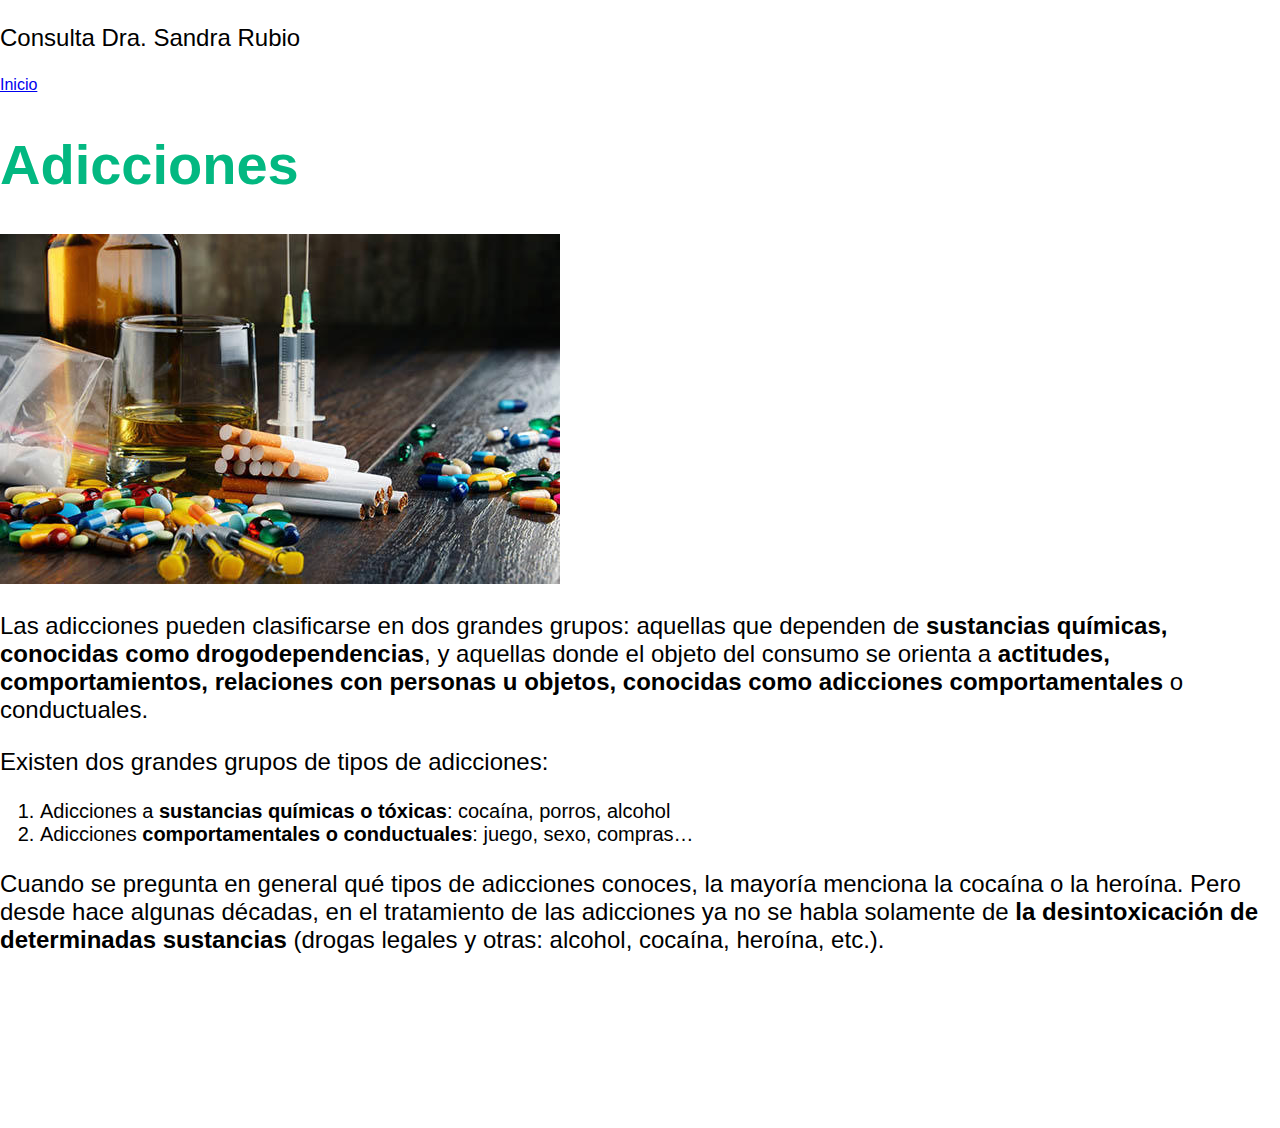
<file: Adicciones.html>
<!DOCTYPE html>
<html lang="es">
<head>
        <title> Consulta Dra.Rubio</title>
        <link rel="stylesheet" href="index.css">

</head>
<body>
    <header></header>
        <div class="container">
            <p class="logo">Consulta Dra. Sandra Rubio</p>
            <nav>
                <a href="index.html">Inicio</a>
                
            </nav>
    </header>
        <div class="container">
                <h1>Adicciones</h1>
                <div class="img-container"> <img src="Adicciones.jpg"/></div>
                <p></p><p>Las adicciones pueden clasificarse en dos grandes grupos: aquellas que dependen de <strong>sustancias químicas, conocidas como drogodependencias</strong>, y aquellas donde el objeto del consumo se orienta a <strong>actitudes, comportamientos, relaciones con personas u objetos, conocidas como adicciones comportamentales</strong> o conductuales.</p><p>Existen dos grandes grupos de tipos de adicciones:</p><ol><li>Adicciones a <strong>sustancias químicas o tóxicas</strong>: cocaína, porros, alcohol<li>Adicciones <strong>comportamentales o conductuales</strong>: juego, sexo, compras…</li></ol><p>Cuando se pregunta en general qué tipos de adicciones conoces, la mayoría menciona la cocaína o la heroína. Pero desde hace algunas décadas, en el tratamiento de las adicciones ya no se habla solamente de <strong>la desintoxicación de determinadas sustancias </strong>(drogas legales y otras: alcohol, cocaína, heroína, etc.).</p>
                
                    
        </div>
    






        <footer>
            <div class="container">
                <center><iframe src="https://www.topdoctors.es/ws/show_widget/ad9f2f92fd04851d42d216a6954683c3/2"  scrolling="no" style="border: 0px; max-width: 400px; width: 100%; height:150px; overflow: hidden;" ></iframe></center>
            </div>
        </footer>
        

        
       
        
</body>
</html>
</file>
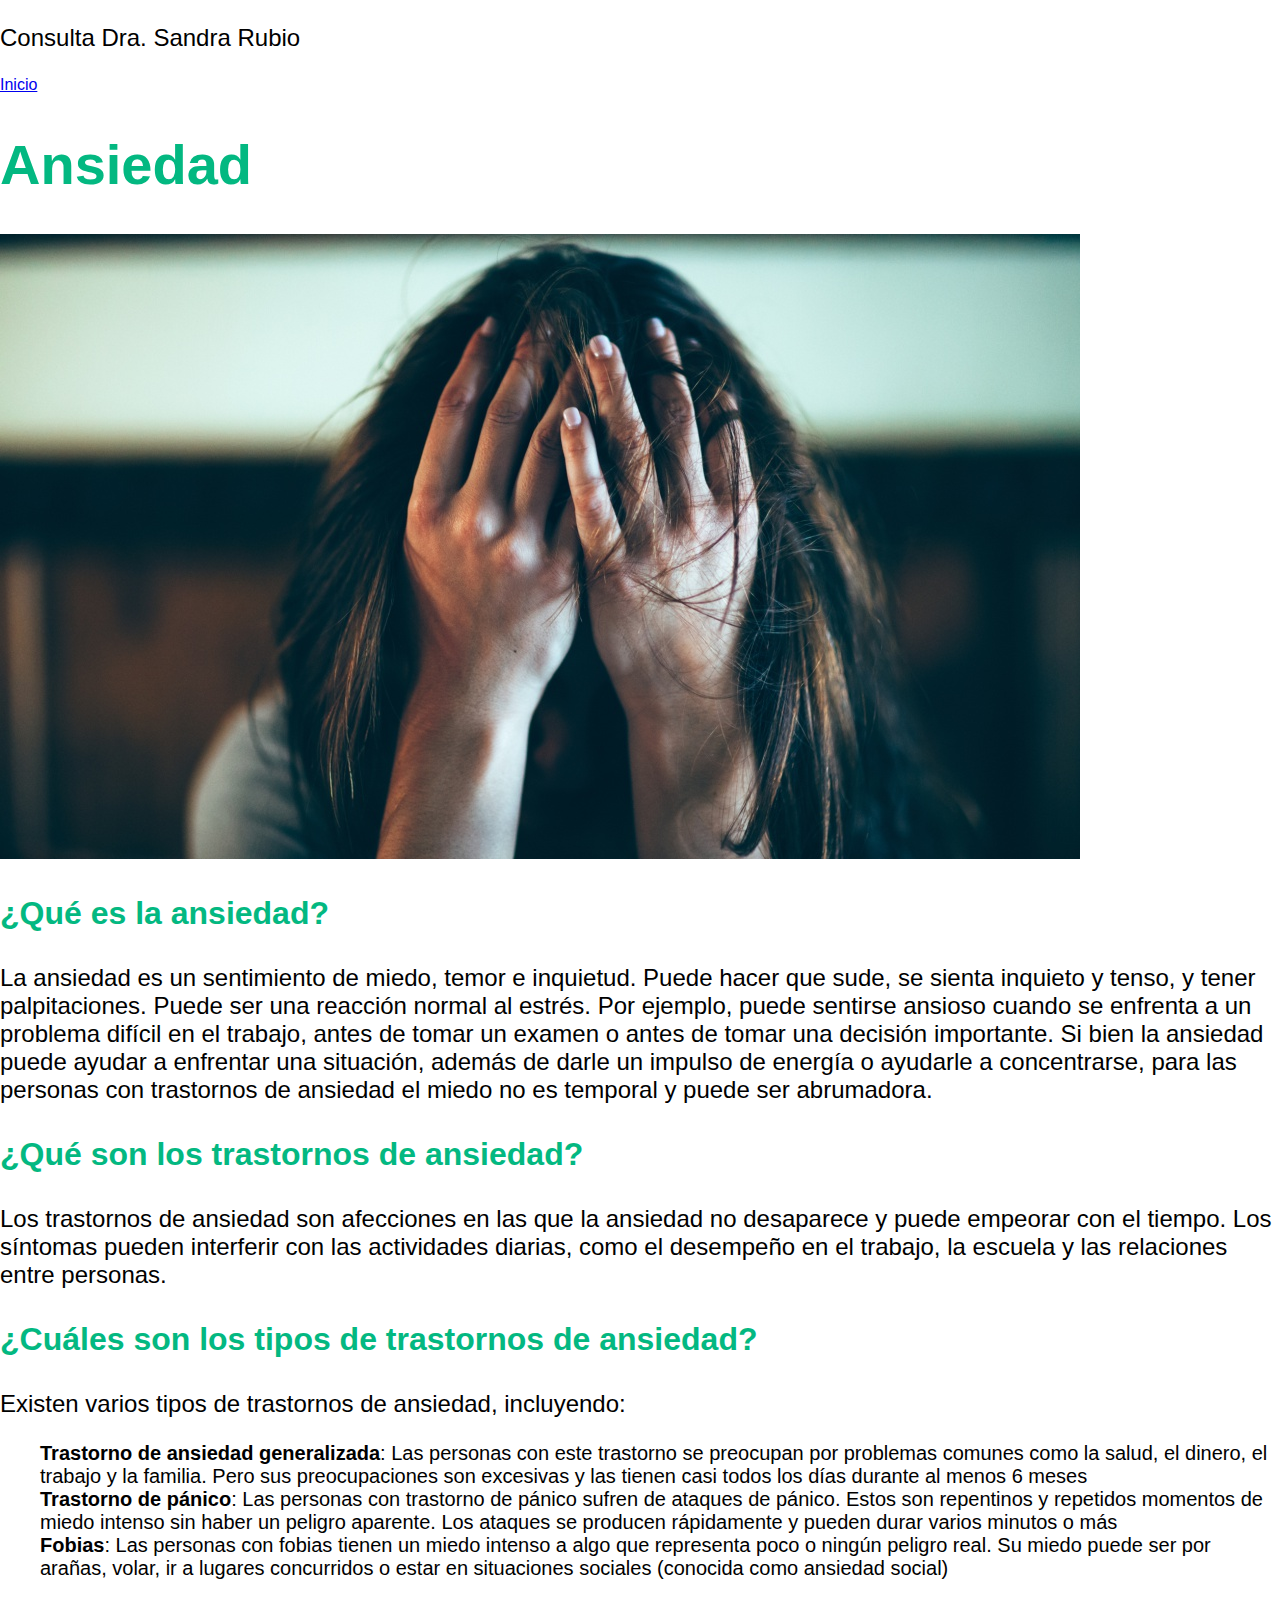
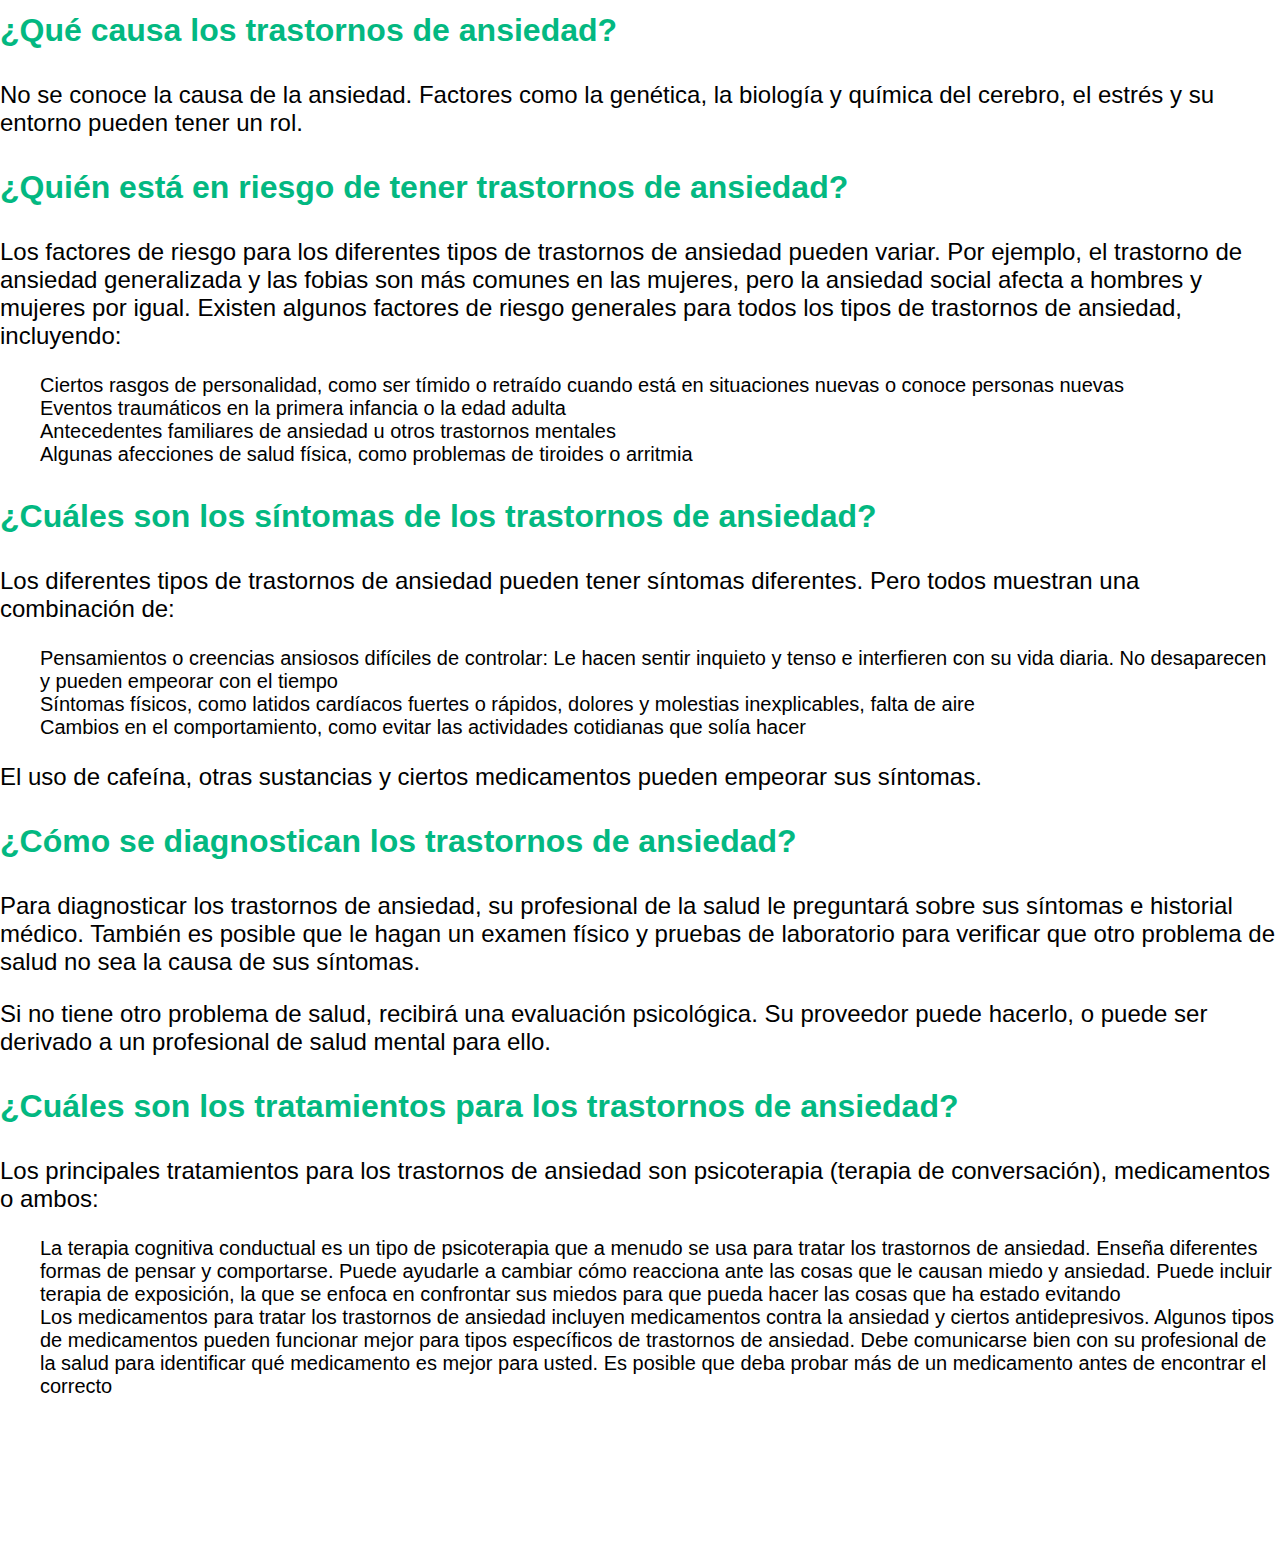
<file: Ansiedad.html>
<!DOCTYPE html>
<html lang="es">
<head>
        <title> Consulta Dra.Rubio</title>
        <link rel="stylesheet" href="index.css">

</head>
<body>
    <header></header>
        <div class="container">
            <p class="logo">Consulta Dra. Sandra Rubio</p>
            <nav>
                <a href="index.html">Inicio</a>
                
            </nav>
    </header>
        <div class="container">
                <h1>Ansiedad</h1>
                <div class="img-container"> <img src="Ansiedad.jpg"/></div>
                <h3>¿Qué es la ansiedad?</h3>
<p>La ansiedad es un sentimiento de miedo, temor e inquietud. Puede hacer que sude, se sienta inquieto y tenso, y tener palpitaciones. Puede ser una reacción normal al estrés. Por ejemplo, puede sentirse ansioso cuando se enfrenta a un problema difícil en el trabajo, antes de tomar un examen o antes de tomar una decisión importante. Si bien la ansiedad puede ayudar a enfrentar una situación, además de darle un impulso de energía o ayudarle a concentrarse, para las personas con trastornos de ansiedad el miedo no es temporal y puede ser abrumadora.</p>

<h3>¿Qué son los trastornos de ansiedad?</h3>
<p>Los trastornos de ansiedad son afecciones en las que la ansiedad no desaparece y puede empeorar con el tiempo. Los síntomas pueden interferir con las actividades diarias, como el desempeño en el trabajo, la escuela y las relaciones entre personas.</p>

<h3>¿Cuáles son los tipos de trastornos de ansiedad?</h3>
<p>Existen varios tipos de trastornos de ansiedad, incluyendo:</p>

<ul>
  <li><strong> Trastorno de ansiedad generalizada</strong>: Las personas con este trastorno se preocupan por problemas comunes como la salud, el dinero, el trabajo y la familia. Pero sus preocupaciones son excesivas y las tienen casi todos los días durante al menos 6 meses</li>
  <li><strong>Trastorno de pánico</strong>: Las personas con trastorno de pánico sufren de ataques de pánico. Estos son repentinos y repetidos momentos de miedo intenso sin haber un peligro aparente. Los ataques se producen rápidamente y pueden durar varios minutos o más</li>
  <li><strong>Fobias</strong>: Las personas con fobias tienen un miedo intenso a algo que representa poco o ningún peligro real. Su miedo puede ser por arañas, volar, ir a lugares concurridos o estar en situaciones sociales (conocida como ansiedad social)</li>
</ul>


<h3>¿Qué causa los trastornos de ansiedad?</h3>
<p>No se conoce la causa de la ansiedad. Factores como la genética, la biología y química del cerebro, el estrés y su entorno pueden tener un rol.</p>

<h3>¿Quién está en riesgo de tener trastornos de ansiedad?</h3>
<p>Los factores de riesgo para los diferentes tipos de trastornos de ansiedad pueden variar. Por ejemplo, el trastorno de ansiedad generalizada y las fobias son más comunes en las mujeres, pero la ansiedad social afecta a hombres y mujeres por igual. Existen algunos factores de riesgo generales para todos los tipos de trastornos de ansiedad, incluyendo:</p>

<ul>
  <li>Ciertos rasgos de personalidad, como ser tímido o retraído cuando está en situaciones nuevas o conoce personas nuevas</li>
  <li>Eventos traumáticos en la primera infancia o la edad adulta</li>
  <li>Antecedentes familiares de ansiedad u otros trastornos mentales</li>
  <li>Algunas afecciones de salud física, como problemas de tiroides o arritmia</li>
</ul>


<h3>¿Cuáles son los síntomas de los trastornos de ansiedad?</h3>
<p>Los diferentes tipos de trastornos de ansiedad pueden tener síntomas diferentes. Pero todos muestran una combinación de:</p>
<ul>
  <li>Pensamientos o creencias ansiosos difíciles de controlar: Le hacen sentir inquieto y tenso e interfieren con su vida diaria. No desaparecen y pueden empeorar con el tiempo</li>
  <li>Síntomas físicos, como latidos cardíacos fuertes o rápidos, dolores y molestias inexplicables, falta de aire</li>
  <li>Cambios en el comportamiento, como evitar las actividades cotidianas que solía hacer</li>
</ul>


<p>El uso de cafeína, otras sustancias y ciertos medicamentos pueden empeorar sus síntomas.</p>

<h3>¿Cómo se diagnostican los trastornos de ansiedad?</h3>
<p>Para diagnosticar los trastornos de ansiedad, su profesional de la salud le preguntará sobre sus síntomas e historial médico. También es posible que le hagan un examen físico y pruebas de laboratorio para verificar que otro problema de salud no sea la causa de sus síntomas.</p>
<p>Si no tiene otro problema de salud, recibirá una evaluación psicológica. Su proveedor puede hacerlo, o puede ser derivado a un profesional de salud mental para ello.</p>

<h3>¿Cuáles son los tratamientos para los trastornos de ansiedad?</h3>
<p>Los principales tratamientos para los trastornos de ansiedad son psicoterapia (terapia de conversación), medicamentos o ambos:</p>

<ul>
  <li>La terapia cognitiva conductual es un tipo de psicoterapia que a menudo se usa para tratar los trastornos de ansiedad.  Enseña diferentes formas de pensar y comportarse. Puede ayudarle a cambiar cómo reacciona ante las cosas que le causan miedo y ansiedad. Puede incluir terapia de exposición, la que se enfoca en confrontar sus miedos para que pueda hacer las cosas que ha estado evitando</li>
  <li>Los medicamentos para tratar los trastornos de ansiedad incluyen medicamentos contra la ansiedad y ciertos antidepresivos. Algunos tipos de medicamentos pueden funcionar mejor para tipos específicos de trastornos de ansiedad. Debe comunicarse bien con su profesional de la salud para identificar qué medicamento es mejor para usted. Es posible que deba probar más de un medicamento antes de encontrar el correcto</li>
</ul>
                
                    
        </div>
    






        <footer>
            <div class="container">
                <center><iframe src="https://www.topdoctors.es/ws/show_widget/ad9f2f92fd04851d42d216a6954683c3/2"  scrolling="no" style="border: 0px; max-width: 400px; width: 100%; height:150px; overflow: hidden;" ></iframe></center>
            </div>
        </footer>
        

        
       
        
</body>
</html>
</file>
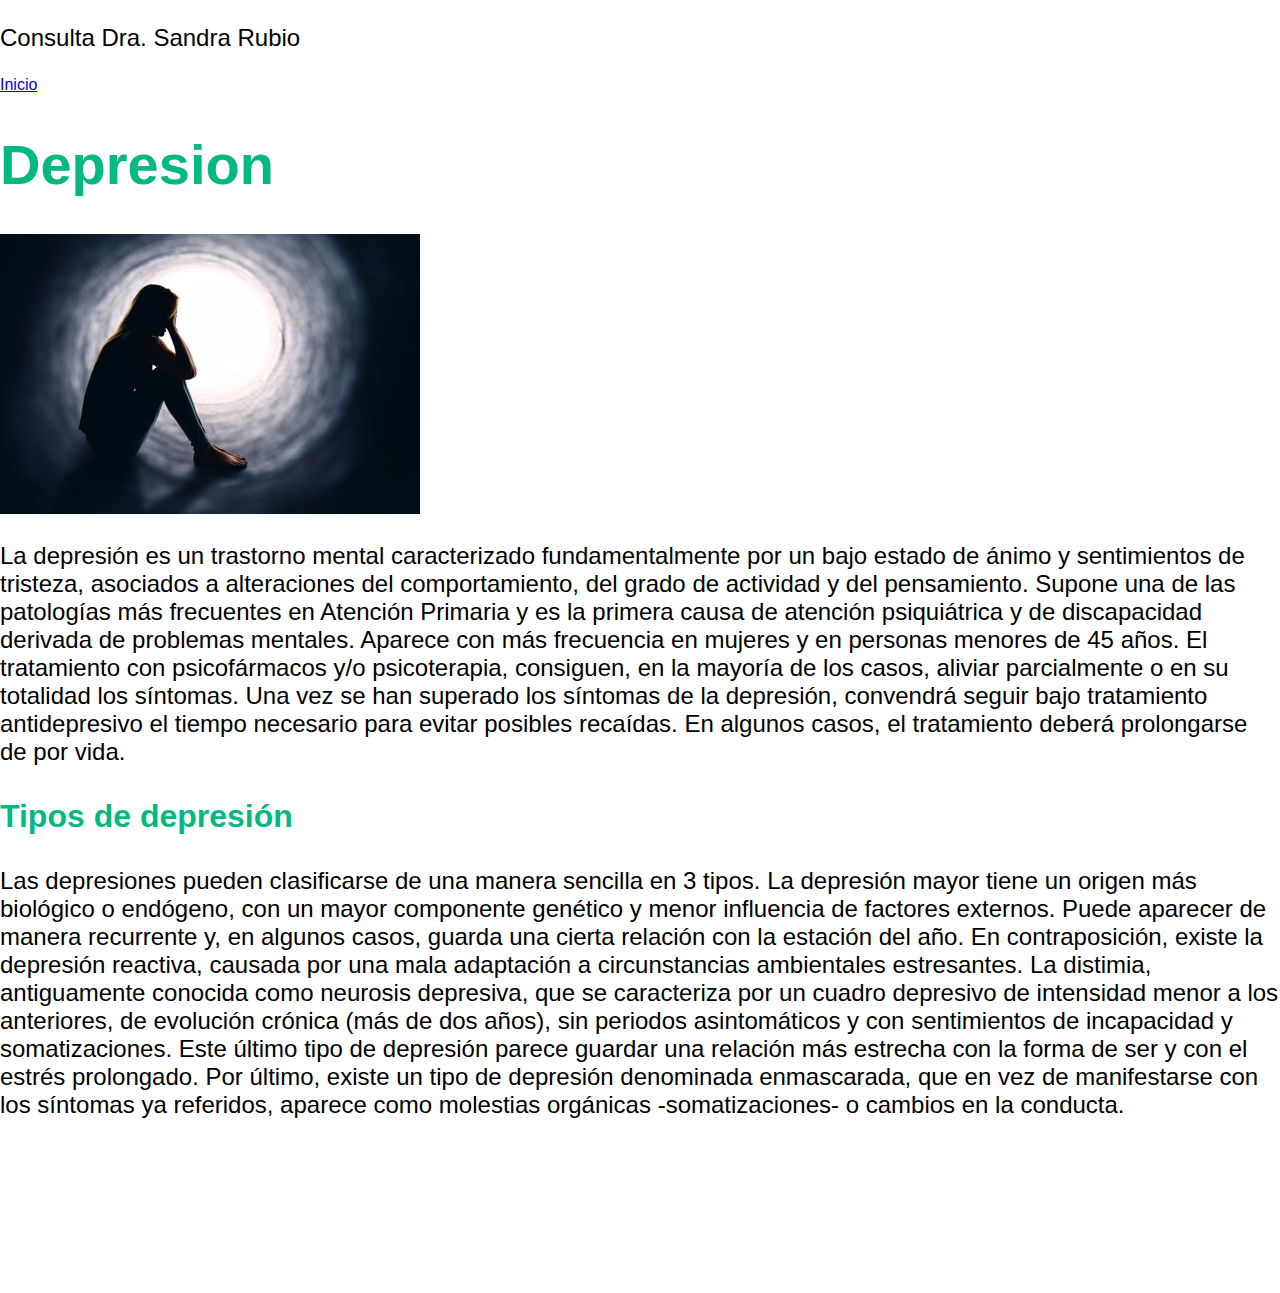
<file: Depresion.html>
<!DOCTYPE html>
<html lang="es">
<head>
        <title> Consulta Dra.Rubio</title>
        <link rel="stylesheet" href="index.css">

</head>
<body>
    <header></header>
        <div class="container">
            <p class="logo">Consulta Dra. Sandra Rubio</p>
            <nav>
                <a href="index.html">Inicio</a>
            </nav>
    </header>
        <div class="container">
                <h1>Depresion</h1>
                <div class="img-container"> <img src="Depresion.jpg"/></div>
                <p>La depresión es un trastorno mental caracterizado fundamentalmente por un bajo estado de ánimo y sentimientos de tristeza, asociados a alteraciones del comportamiento, del grado de actividad y del pensamiento.

                    Supone una de las patologías más frecuentes en Atención Primaria y es la primera causa de atención psiquiátrica y de discapacidad derivada de problemas mentales.
                    
                    Aparece con más frecuencia en mujeres y en personas menores de 45 años. 
                    
                    El tratamiento con psicofármacos y/o psicoterapia, consiguen, en la mayoría de los casos, aliviar parcialmente o en su totalidad los síntomas. Una vez se han superado los síntomas de la depresión, convendrá seguir bajo tratamiento antidepresivo el tiempo necesario para evitar posibles recaídas. En algunos casos, el tratamiento deberá prolongarse de por vida.</p>
                    <h3>Tipos de depresión</h3>
                    <p>
                    Las depresiones pueden clasificarse de una manera sencilla en 3 tipos.
                    
                    La depresión mayor tiene un origen más biológico o endógeno, con un mayor componente genético y menor influencia de factores externos. Puede aparecer de manera recurrente y, en algunos casos, guarda una cierta relación con la estación del año.
                    
                    En contraposición, existe la depresión reactiva, causada por una mala adaptación a circunstancias ambientales estresantes.
                    
                    La distimia, antiguamente conocida como neurosis depresiva, que se caracteriza por un cuadro depresivo de intensidad menor a los anteriores, de evolución crónica (más de dos años), sin periodos asintomáticos y con sentimientos de incapacidad y somatizaciones. Este último tipo de depresión parece guardar una relación más estrecha con la forma de ser y con el estrés prolongado.
                    
                    Por último, existe un tipo de depresión denominada enmascarada, que en vez de manifestarse con los síntomas ya referidos, aparece como molestias orgánicas -somatizaciones- o cambios en la conducta.</p>    
        </div>
    






        <footer>
            <div class="container">
                <center><iframe src="https://www.topdoctors.es/ws/show_widget/ad9f2f92fd04851d42d216a6954683c3/2"  scrolling="no" style="border: 0px; max-width: 400px; width: 100%; height:150px; overflow: hidden;" ></iframe></center>
            </div>
        </footer>
        

        
       
        
</body>
</html>
</file>
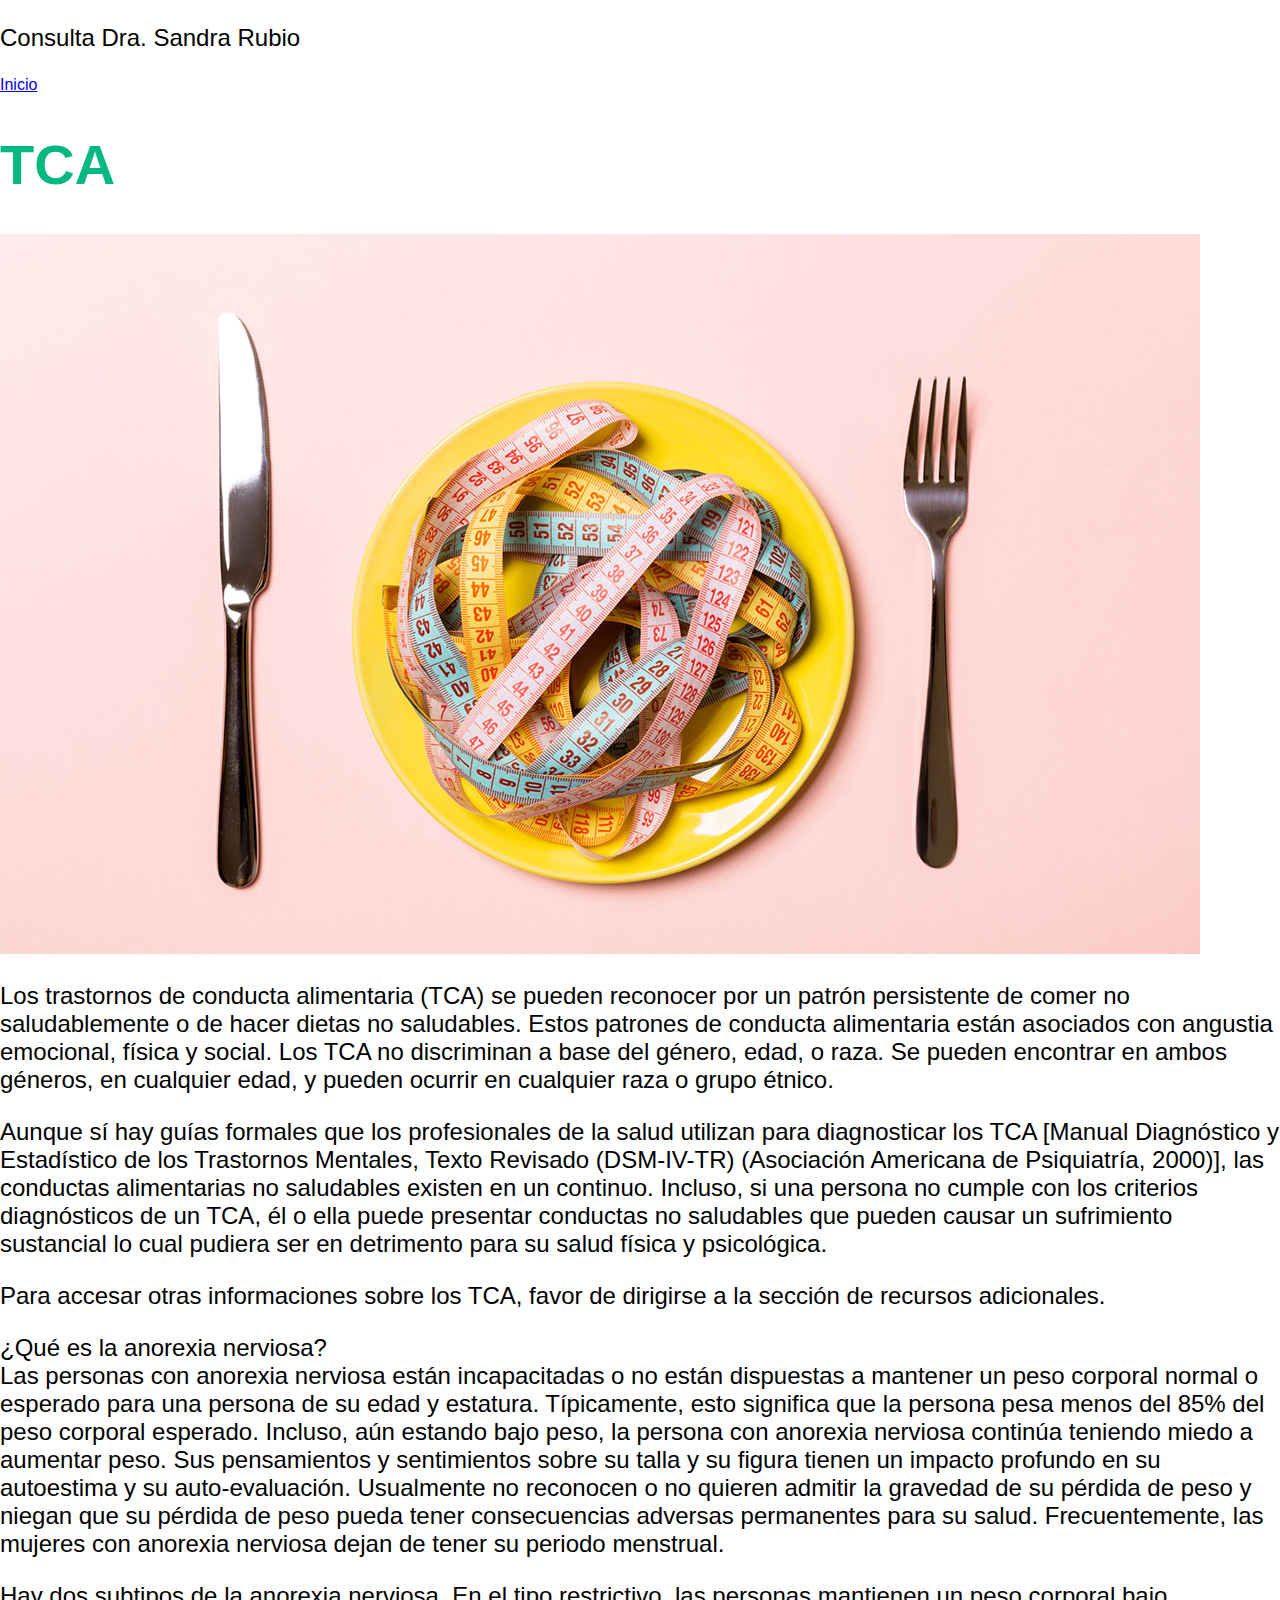
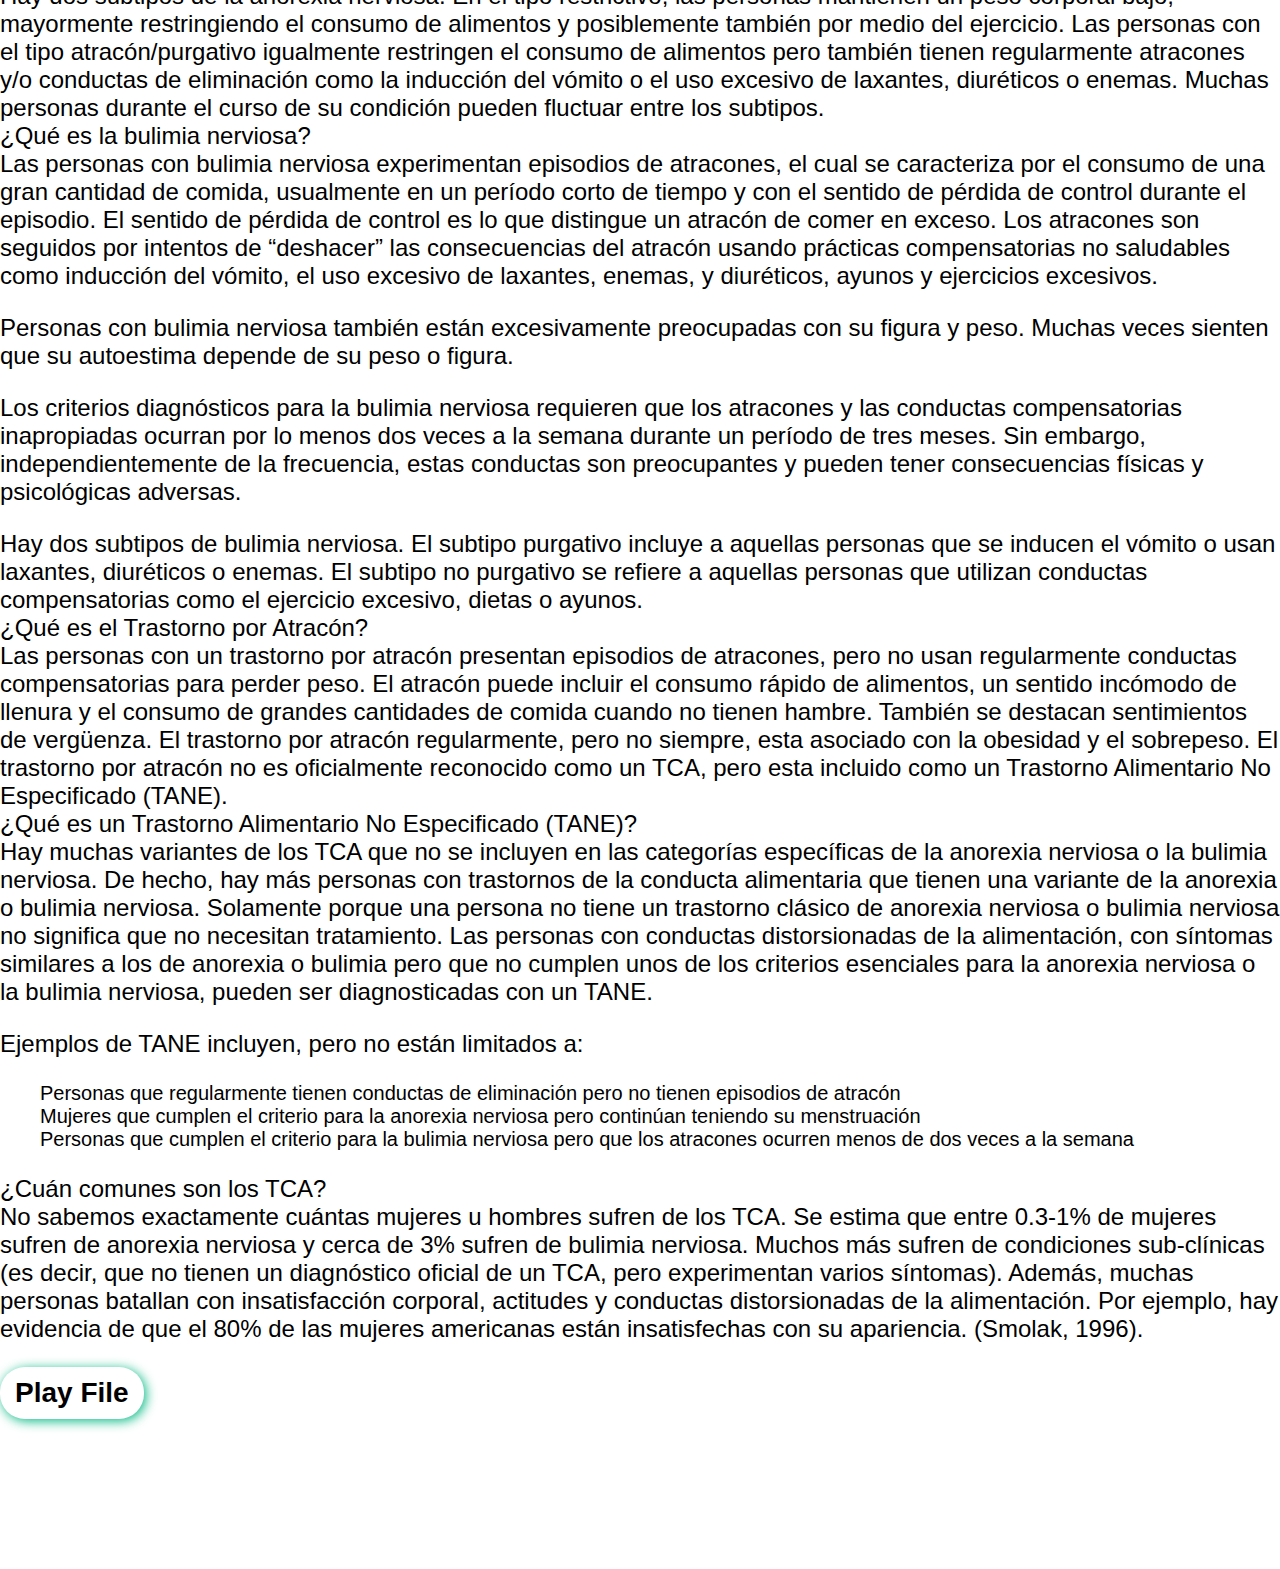
<file: TCA.html>
<!DOCTYPE html>
<html lang="es">
<head>
        <title> Consulta Dra.Rubio</title>
        <link rel="stylesheet" href="index.css">

</head>
<body>
    <header></header>
        <div class="container">
            <p class="logo">Consulta Dra. Sandra Rubio</p>
            <nav>
                <a href="index.html">Inicio</a>
            </nav>
    </header>
        <div class="container">
                <h1>TCA</h1>
                <div class="img-container"> <img src="TCA.jpg"/></div>
                <p></p>
                <p>Los trastornos de conducta alimentaria (TCA) se pueden reconocer por un patrón persistente de comer no saludablemente o de hacer dietas no saludables. Estos patrones de conducta alimentaria están asociados con angustia emocional, física y social. Los TCA no discriminan a base del género, edad, o raza. Se pueden encontrar en ambos géneros, en cualquier edad, y pueden ocurrir en cualquier raza o grupo étnico.</p>
                <p>Aunque sí hay guías formales que los profesionales de la salud utilizan para diagnosticar los TCA [Manual Diagnóstico y Estadístico de los Trastornos Mentales, Texto Revisado (DSM-IV-TR) (Asociación Americana de Psiquiatría, 2000)], las conductas alimentarias no saludables existen en un continuo. Incluso, si una persona no cumple con los criterios diagnósticos de un TCA, él o ella puede presentar conductas no saludables que pueden causar un sufrimiento sustancial lo cual pudiera ser en detrimento para su salud física y psicológica.</p>
                <p>Para accesar otras informaciones sobre los TCA, favor de dirigirse a la sección de recursos adicionales.</p>
                <p>¿Qué es la anorexia nerviosa?<br>
                Las personas con anorexia nerviosa están incapacitadas o no están dispuestas a mantener un peso corporal normal o esperado para una persona de su edad y estatura. Típicamente, esto significa que la persona pesa menos del 85% del peso corporal esperado. Incluso, aún estando bajo peso, la persona con anorexia nerviosa continúa teniendo miedo a aumentar peso. Sus pensamientos y sentimientos sobre su talla y su figura tienen un impacto profundo en su autoestima y su auto-evaluación. Usualmente no reconocen o no quieren admitir la gravedad de su pérdida de peso y niegan que su pérdida de peso pueda tener consecuencias adversas permanentes para su salud. Frecuentemente, las mujeres con anorexia nerviosa dejan de tener su periodo menstrual.</p>
                <p>Hay dos subtipos de la anorexia nerviosa. En el tipo restrictivo, las personas mantienen un peso corporal bajo, mayormente restringiendo el consumo de alimentos y posiblemente también por medio del ejercicio. Las personas con el tipo atracón/purgativo igualmente restringen el consumo de alimentos pero también tienen regularmente atracones y/o conductas de eliminación como la inducción del vómito o el uso excesivo de laxantes, diuréticos o enemas. Muchas personas durante el curso de su condición pueden fluctuar entre los subtipos.<br>
                ¿Qué es la bulimia nerviosa?<br>
                Las personas con bulimia nerviosa experimentan episodios de atracones, el cual se caracteriza por el consumo de una gran cantidad de comida, usualmente en un período corto de tiempo y con el sentido de pérdida de control durante el episodio. El sentido de pérdida de control es lo que distingue un atracón de comer en exceso. Los atracones son seguidos por intentos de “deshacer” las consecuencias del atracón usando prácticas compensatorias no saludables como inducción del vómito, el uso excesivo de laxantes, enemas, y diuréticos, ayunos y ejercicios excesivos.</p>
                <p>Personas con bulimia nerviosa también están excesivamente preocupadas con su figura y peso. Muchas veces sienten que su autoestima depende de su peso o figura.</p>
                <p>Los criterios diagnósticos para la bulimia nerviosa requieren que los atracones y las conductas compensatorias inapropiadas ocurran por lo menos dos veces a la semana durante un período de tres meses. Sin embargo, independientemente de la frecuencia, estas conductas son preocupantes y pueden tener consecuencias físicas y psicológicas adversas.</p>
                <p>Hay dos subtipos de bulimia nerviosa. El subtipo purgativo incluye a aquellas personas que se inducen el vómito o usan laxantes, diuréticos o enemas. El subtipo no purgativo se refiere a aquellas personas que utilizan conductas compensatorias como el ejercicio excesivo, dietas o ayunos.<br>
                ¿Qué es el Trastorno por Atracón?<br>
                Las personas con un trastorno por atracón presentan episodios de atracones, pero no usan regularmente conductas compensatorias para perder peso. El atracón puede incluir el consumo rápido de alimentos, un sentido incómodo de llenura y el consumo de grandes cantidades de comida cuando no tienen hambre. También se destacan sentimientos de vergüenza. El trastorno por atracón regularmente, pero no siempre, esta asociado con la obesidad y el sobrepeso. El trastorno por atracón no es oficialmente reconocido como un TCA, pero esta incluido como un Trastorno Alimentario No Especificado (TANE).<br>
                ¿Qué es un Trastorno Alimentario No Especificado (TANE)?<br>
                Hay muchas variantes de los TCA que no se incluyen en las categorías específicas de la anorexia nerviosa o la bulimia nerviosa. De hecho, hay más personas con trastornos de la conducta alimentaria que tienen una variante de la anorexia o bulimia nerviosa. Solamente porque una persona no tiene un trastorno clásico de anorexia nerviosa o bulimia nerviosa no significa que no necesitan tratamiento. Las personas con conductas distorsionadas de la alimentación, con síntomas similares a los de anorexia o bulimia pero que no cumplen unos de los criterios esenciales para la anorexia nerviosa o la bulimia nerviosa, pueden ser diagnosticadas con un TANE.</p>
                <p>Ejemplos de TANE incluyen, pero no están limitados a:</p>
                <ul>
                <li>Personas que regularmente tienen conductas de eliminación pero no tienen episodios de atracón</li>
                <li>Mujeres que cumplen el criterio para la anorexia nerviosa pero continúan teniendo su menstruación</li>
                <li>Personas que cumplen el criterio para la bulimia nerviosa pero que los atracones ocurren menos de dos veces a la semana</li>
                </ul>
                <p>¿Cuán comunes son los TCA?<br>
                No sabemos exactamente cuántas mujeres u hombres sufren de los TCA. Se estima que entre 0.3-1% de mujeres sufren de anorexia nerviosa y cerca de 3% sufren de bulimia nerviosa. Muchos más sufren de condiciones sub-clínicas (es decir, que no tienen un diagnóstico oficial de un TCA, pero experimentan varios síntomas). Además, muchas personas batallan con insatisfacción corporal, actitudes y conductas distorsionadas de la alimentación. Por ejemplo, hay evidencia de que el 80% de las mujeres americanas están insatisfechas con su apariencia. (Smolak, 1996).</p>
                    
        </div>
        <button onclick="play()">Play File</button>
        <audio id="audio" src="chewbacca.mp3"></audio>
        <script>
            let play = function(){document.getElementById("audio").play()}
        </script>






        <footer>
            <div class="container">
                <center><iframe src="https://www.topdoctors.es/ws/show_widget/ad9f2f92fd04851d42d216a6954683c3/2"  scrolling="no" style="border: 0px; max-width: 400px; width: 100%; height:150px; overflow: hidden;" ></iframe></center>
            </div>
        </footer>
        

        
       
        
</body>
</html>
</file>
<file: index.css>
*{
    box-sizing: border-box;
}
html{
    scroll-behavior: smooth;
}
body{
    font-family: 'Gill Sans', 'Gill Sans MT', Calibri, 'Trebuchet MS', sans-serif;
    margin:0;   
}
.modalDialog {
	position: fixed;
	font-family: Arial, Helvetica, sans-serif;
	top: 0;
	right: 0;
	bottom: 0;
	left: 0;
	background: rgba(0,0,0,0.8);
	z-index: 99999;
	opacity:0;
	-webkit-transition: opacity 400ms ease-in;
	-moz-transition: opacity 400ms ease-in;
	transition: opacity 400ms ease-in;
	pointer-events: none;
}
.modalDialog:target {
	opacity:1;
	pointer-events: auto;
}
.modalDialog > div {
	width: 400px ;
	position: relative;
	margin: 10% auto;
	padding: 5px 20px 13px 20px;
	border-radius: 10px;
	background: #fff;
	background: -moz-linear-gradient(#fff, #999);
	background: -webkit-linear-gradient(#fff, #999);
	background: -o-linear-gradient(#fff, #999);
  -webkit-transition: opacity 400ms ease-in;
-moz-transition: opacity 400ms ease-in;
transition: opacity 400ms ease-in;
}
.close {
	background: #606061;
	color: #FFFFFF;
	line-height: 25px;
	position: absolute;
	right: -12px;
	text-align: center;
	top: -10px;
	width: 24px;
	text-decoration: none;
	font-weight: bold;
	-webkit-border-radius: 12px;
	-moz-border-radius: 12px;
	border-radius: 12px;
	-moz-box-shadow: 1px 1px 3px #000;
	-webkit-box-shadow: 1px 1px 3px #000;
	box-shadow: 1px 1px 3px #000;
}
.close:hover { background: #00d9ff; }
h1{font-size: 3.5em; color: rgb(3, 184, 129);}
h2{font-size: 2.7em; color: rgb(3, 184, 129);}
h3{font-size: 2em; color: rgb(3, 184, 129);}
p{ font-size: 1.50em;}
ul{
    list-style: none;
}
li{ font-size: 1.25em;}
button{
    font-size: 1.75em;
    font-weight: bold;
    padding: 10px 15px;
    border-radius: 25px;
    border: 1px;
    box-shadow: 2px 2px 12px rgb(3, 184, 129);
    color: rgb(0, 0, 0);
    background-color:rgb(255, 255, 255);
}
button:hover{
    background-color: rgb(3, 184, 129);
    color: aliceblue;
}

.container{
    max-width: 1400px;
    margin:auto;
}

header{
    background-color: rgba(179, 240, 222, 0.845);
}
header .logo{
    margin: 0;
    padding: 30px 30px;
    font-weight: bold;
    color: rgb(3, 184, 129);
    font-size: 2em;

}

header .container{
    display: flex;
    flex-direction: column;
    align-items: center;

}
header nav{
    display: flex;
    flex-direction: column;
    align-items: center;
    padding-bottom: 25px;
    color: rgb(3, 184, 129);

}
header a{
    padding: 5px 15px;
    text-decoration: black;
}
header a:hover{
    color: rgb(3, 184, 129);
    font-weight: bold;
}
#Consulta{
    display: flex;
    align-items: center;
    justify-content: center;
    text-align: center;
    flex-direction: column;
    color: rgb(0, 0, 0);
    height: 150vh;
    background-image:linear-gradient(
        0deg,
        rgba(0,0,0,0.5),
        rgba(0,0,0,0.5)
    ),url("Consulta2.jpg");
    background-repeat: no-repeat;
    background-size: cover;
    background-position: center center;

}
#Sobre-mi{
    display: flex;
    justify-content: center;
    text-align: center;
    text-align: center;
    flex-direction: column;


}
#Sobre-mi .container{
    text-align: center justify;
    padding: 100px 12px;


}
#Tratamientos{
    background-color: white ;
    color:black;
    text-align: center;
}
#Tratamientos .container{
    padding: 150x 12px;
    
}
#Tratamientos h2{
    margin-top: 0;
    color: rgb(3, 184, 129);
    font-size: 3.2em;
}
#Tratamientos h3{
    color: white;
}
#Tratamientos p{
    display: none;
}
#Tratamientos .carta{
    background-position: center center;
    background-size: cover;
    padding: 50px 0px;
    margin: 30px;
    border-radius: 15px;

}

.carta:first-child{
    background-image: linear-gradient(
        0deg,
        rgba(0,0,0,0.5),
        rgba(0,0,0,0.5)
    )
    ,url("TCA.jpg");
    
}
.carta:nth-child(2){
    background-image: linear-gradient(
        0deg,
        rgba(0,0,0,0.5),
        rgba(0,0,0,0.5)
    )
    ,url("Depresion.jpg");
  
}
.carta:nth-child(3){
    background-image: linear-gradient(
        0deg,
        rgba(0,0,0,0.5),
        rgba(0,0,0,0.5)
    )
    ,url("Depresion.jpg");
   
}
.carta:last-child{
    background-image: linear-gradient(
        0deg,
        rgba(0,0,0,0.5),
        rgba(0,0,0,0.5)
    )
    ,url("Adicciones.jpg");
    
}
#Tratamientos .tratados{
    display: flex;
    justify-content: center;
}
#Tratamientos p{
    display: block;
    margin-bottom: 30px;
}
#Tratamientos h3{
    margin-top: 0;
}

#Tratamientos .carta{
    padding: 50px;
}
#Horarioubicacionycontacto .container{
    text-align: center;
    padding: 250px 12px;
    align-items:center;
}
#Horarioubicacionycontacto h3{
    text-align: center;
}

#Horarioubicacionycontacto li{
    margin: 16px 0px;
    font-weight: bold;
}
#Horarioubicacionycontacto .contacto {
    align-items:center;
}

footer{
    background-color: rgb(255, 255, 255);
}

footer p{
    margin: 0;
    padding: 12px;
    color: white;
}

footer .container{
    height: 150px;
    display: flex;
    justify-content: center;
    align-items: flex-end;
}

@media (min-width: 850px){
    header{
        position: fixed;
        width: 100%;
    }

    header .container{
        flex-direction: row;
        justify-content: space-between;
    }

    header nav{
        flex-direction: row;
        padding-bottom: 0;
        padding-right: 20px;
    }

   
    #Consulta .container{
        display: flex;
        justify-content: space-evenly;
    }

    #Consulta .texto{
        width: 50%;
        max-width: 600px;
        text-align: initial;
        padding-left: 30px;
        display: flex;
        flex-direction: column;
        justify-content: center;
    }

    #Consulta h2{
        margin-top: 0px;
    }

    #Consulta .img-container{
        background-image: url("Consulta2.jpg");
        background-size: cover;
        background-position: center center;
        height: 500px;
        width: 400px; 
    }

    #Tratamientos .tratados{
        display: flex;
        justify-content: center;
    }

    #Tratamientos p{
        display: block;
        margin-bottom: 30px;
        
    }

    #Tratamientos h2{
        font-size: 4em;
    }

    #Tratamientos h3{
        margin-top: 0;
    }

    #Tratamientos .carta{
        padding: 50px ;
        background-size: 100% 110px;
        background-repeat: no-repeat;
        background-position-y: top;
        background-color: white;
        box-shadow: 2px 2px 10px rgba(0,0,0,0.5);
    }

    .carta:first-child{
        background-image: linear-gradient(
            0deg,
            rgba(0, 0, 0, 0.30),
            rgba(0, 0, 0, 0.30)
        ),
        url("TCA.jpg");

    }

    .carta:nth-child(2){
        background-image: linear-gradient(
            0deg,
            rgba(0,0,0,0.30),
            rgba(0,0,0,0.30)
        ),url("Depresion.jpg");
    }

    .carta:nth-child(3){
        background-image: linear-gradient(
            0deg,
            rgba(0,0,0,0.30),
            rgba(0,0,0,0.30)
        ),
        
        url("Ansiedad.jpg");

    }
    .carta:last-child{
        background-image: linear-gradient(
            0deg,
            rgba(0,0,0,0.30),
            rgba(0,0,0,0.30)
        ),url("Adicciones.jpg");

    }


    #Horarioubicacionycontacto{
        background-repeat: no-repeat;
        background-size: 500px 400px;
        background-position: calc(100vw - 500px) 120px;
        align-items:center
    }

    #Horarioubicacionycontacto .container{
        text-align: initial;
    }

    #Horarioubicacionycontacto ul{
        margin-left: 100px;
    }


    footer .container{
        justify-content: center;
    }
}

@media (min-width: 1200px) {
    #Horarioubicacionycontacto{
        background-position-x: calc(100vw - 800px);
    }
}
</file>
